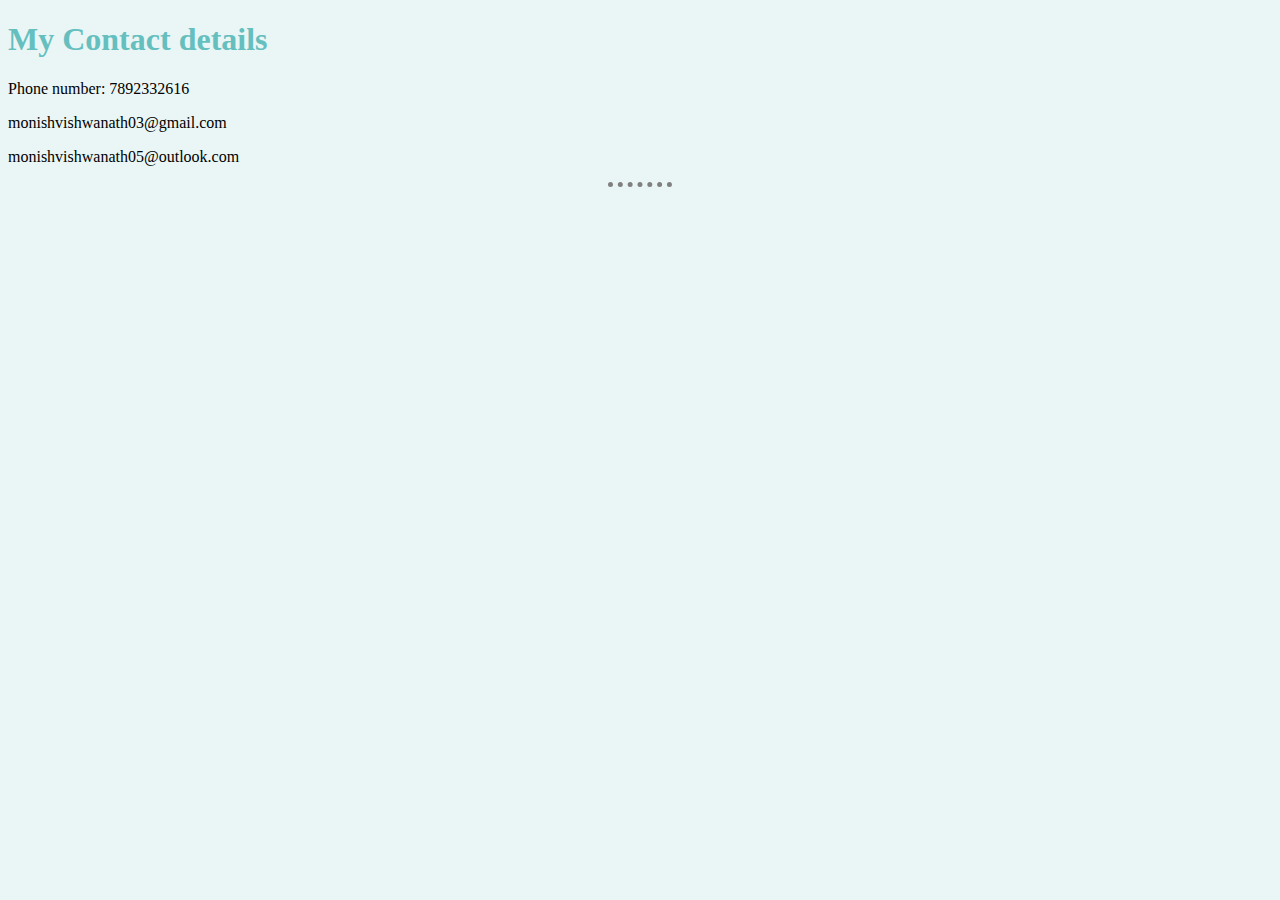
<file: Contact.html>
<!DOCTYPE html>
<html>
  <head>
    <meta charset="utf-8">
    <title>Contact Me</title>
    <link rel="stylesheet" href="css/styles.css">
  </head>
  <body>
    <h1>My  Contact details</h1>
    <p>Phone number: 7892332616</p>
    <p>monishvishwanath03@gmail.com</p>
    <p>monishvishwanath05@outlook.com</p>
    <hr>
 </body>
</html>
</file>
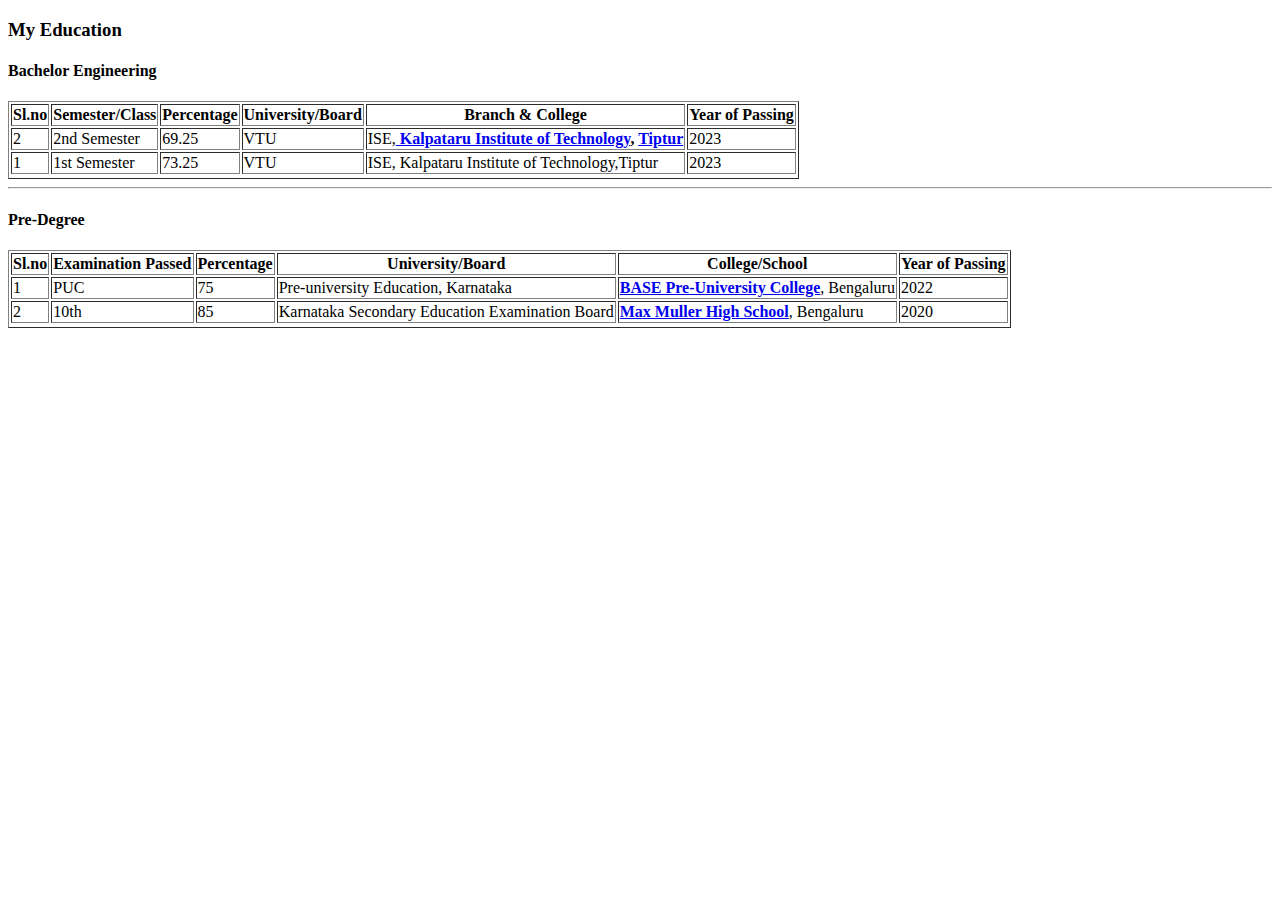
<file: Education.html>
<!DOCTYPE html>
<html lang="en" dir="ltr">
  <head>
    <meta charset="utf-8">
    <title>My Education</title>
  </head>
  <body>
    <h3>My Education</h3>
    <h4>Bachelor Engineering</h4>
    <table border="1">
      <thead>
        <tr>
          <th>Sl.no</th>
          <th>Semester/Class</th>
          <th>Percentage</th>
          <th>University/Board</th>
          <th>Branch & College</th>
          <th>Year of Passing</th>
        </tr>
      </thead>
          <tr>
            <td>2</td>
            <td>2nd Semester</td>
            <td>69.25</td>
            <td>VTU</td>
            <td>ISE,<strong><a href="https://kittiptur.ac.in/"> Kalpataru Institute of Technology</a></strong><strong>, <a href="https://en.wikipedia.org/wiki/Tiptur"> Tiptur</a><strong></td>
            <td>2023</td>
          </tr>
          <tr>
            <td>1</td>
            <td>1st Semester</td>
            <td>73.25</td>
            <td>VTU</td>
            <td>ISE, Kalpataru Institute of Technology,Tiptur</td>
            <td>2023</td>
          </tr>
          <tr>
        </thead>
        <table border="1"><hr>
          <h4>Pre-Degree</h4>
          <thread>
            <tr>
              <th>Sl.no</th>
              <th>Examination Passed</th>
              <th>Percentage</th>
              <th>University/Board</th>
              <th>College/School</th>
              <th>Year of Passing</th>
            </tr>
            </thead>
              <tr>
                <td>1</td>
                <td>PUC</td>
                <td>75</td>
                <td>Pre-university Education, Karnataka</td>
                <td><strong><a href="https://basepucollege.edu.in/B-RajajiNagar.php"> BASE Pre-University College</a></strong>, Bengaluru</td>
                <td>2022</td>
              </tr>
              <tr>
                <td>2</td>
                <td>10th</td>
                <td>85</td>
                <td>Karnataka Secondary Education Examination Board</td>
                <td><strong><a href="http://www.maxmullerhighschool.com/">Max Muller High School</a></strong>, Bengaluru</td>
                <td>2020</td>
              </tr>
              <tr>
            </thead>
  </body>
</html>
</file>
<file: css/styles.css>
body {
  background-color: #EAF6F6;
}

h1{
  color:#66BFBF;
}

h3{
  color:#66BFBF;
}
hr{
  border-style: none;
  border-top-style: dotted;
  border-color: grey;
  border-width:5px;
  width:5%;
}
</file>
